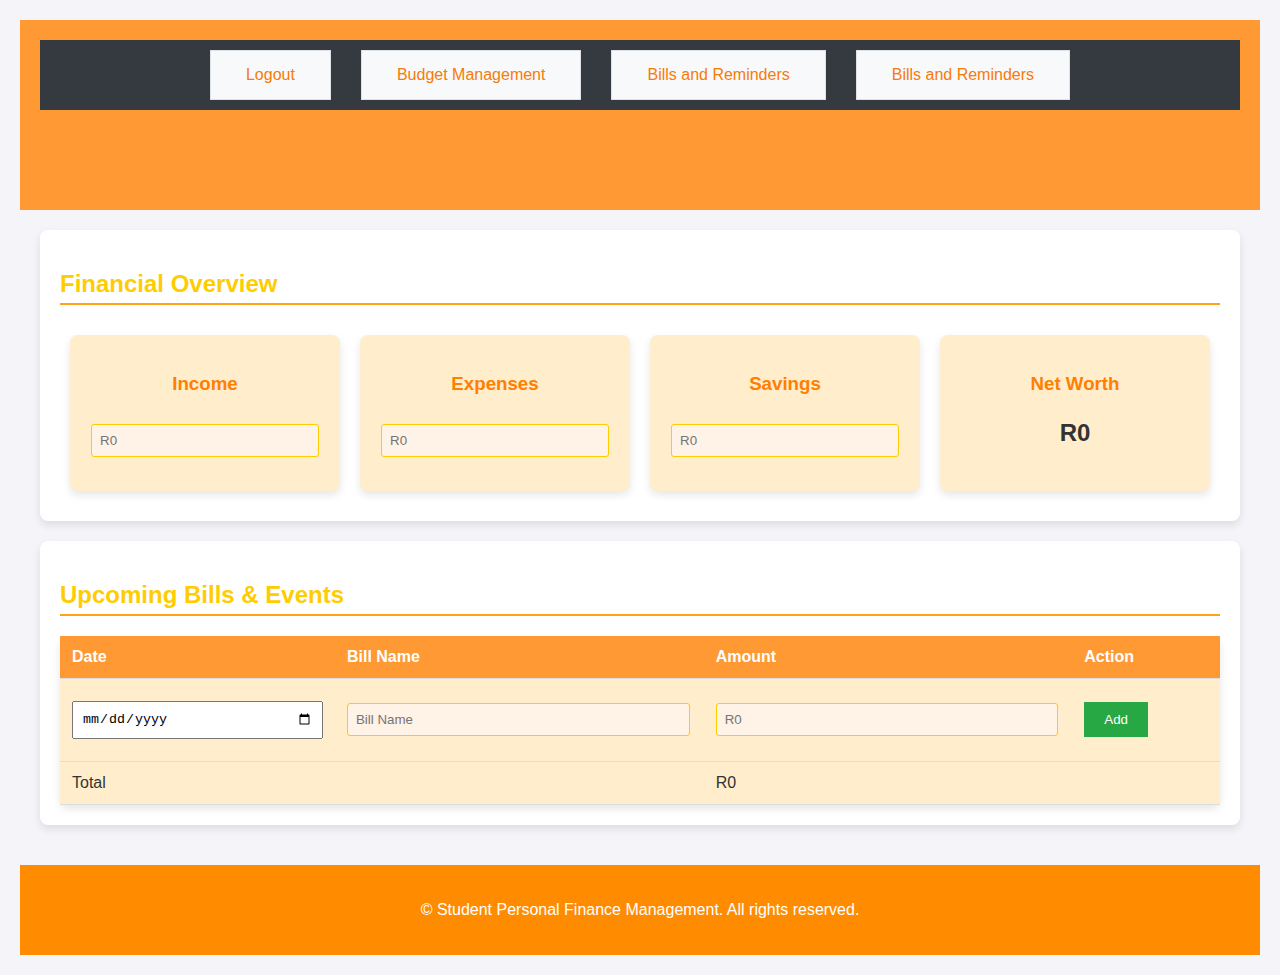
<file: index.html>
<!DOCTYPE html>
<html lang="en">

<head>
    <meta charset="UTF-8">
    <meta name="viewport" content="width=device-width, initial-scale=1.0">
    <title>Personal Finance Management</title>
    <link rel="stylesheet" href="style.css">
</head>

<body>
    <header class="header">
        <nav class="navbar">
            <ul>
                <li><a href="logout.html">Logout</a></li>
                <li><a href="budget_man.html">Budget Management</a></li>
                <li><a href="bills_rem.html">Bills and Reminders</a></li>
                <li><a href="bills_rem.html">Bills and Reminders</a></li>
            </ul>
        </nav>
        <h1>Personal Finance Management</h1>
    </header>
    <main class="dashboard">
        <section class="financial-overview">
            <h2>Financial Overview</h2>
            <div class="overview-cards">
                <div class="card">
                    <h3>Income</h3>
                    <input type="number" id="income" placeholder="R0" onchange="updateNetWorth()">
                </div>
                <div class="card">
                    <h3>Expenses</h3>
                    <input type="number" id="expenses" placeholder="R0" onchange="updateNetWorth()">
                </div>
                <div class="card">
                    <h3>Savings</h3>
                    <input type="number" id="savings" placeholder="R0" onchange="updateNetWorth()">
                </div>
                <div class="card">
                    <h3>Net Worth</h3>
                    <p id="netWorth">R0</p>
                </div>
            </div>
        </section>
        <section class="financial-calendar">
            <h2>Upcoming Bills & Events</h2>
            <table>
                <thead>
                    <tr>
                        <th>Date</th>
                        <th>Bill Name</th>
                        <th>Amount</th>
                        <th>Action</th>
                    </tr>
                </thead>
                <tbody id="bills-table">
                    <tr>
                        <td><input type="date" class="bill-date"></td>
                        <td><input type="text" class="bill-name" placeholder="Bill Name"></td>
                        <td><input type="number" class="bill-amount" placeholder="R0"></td>
                        <td><button onclick="addRow()">Add</button></td>
                    </tr>
                </tbody>
                <tfoot>
                    <tr>
                        <td colspan="2">Total</td>
                        <td colspan="2" id="total-amount">R0</td>
                    </tr>
                </tfoot>
            </table>
        </section>
    </main>
    <footer class="footer">
        <p>&copy; Student Personal Finance Management. All rights reserved.</p>
    </footer>

    <script>
        function updateNetWorth() {
            const income = parseFloat(document.getElementById('income').value) || 0;
            const expenses = parseFloat(document.getElementById('expenses').value) || 0;
            const savings = parseFloat(document.getElementById('savings').value) || 0;
            const netWorth = income - expenses + savings;
            document.getElementById('netWorth').innerText = `R${netWorth.toFixed(2)}`;
        }

        function addRow() {
            const table = document.getElementById('bills-table');
            const newRow = table.insertRow(table.rows.length - 1);

            const dateCell = newRow.insertCell(0);
            const nameCell = newRow.insertCell(1);
            const amountCell = newRow.insertCell(2);
            const actionCell = newRow.insertCell(3);

            const dateInput = document.createElement('input');
            dateInput.type = 'date';
            dateInput.className = 'bill-date';
            dateCell.appendChild(dateInput);

            const nameInput = document.createElement('input');
            nameInput.type = 'text';
            nameInput.className = 'bill-name';
            nameInput.placeholder = 'Bill Name';
            nameCell.appendChild(nameInput);

            const amountInput = document.createElement('input');
            amountInput.type = 'number';
            amountInput.className = 'bill-amount';
            amountInput.placeholder = 'R0';
            amountInput.onchange = updateTotalAmount;
            amountCell.appendChild(amountInput);

            const deleteButton = document.createElement('button');
            deleteButton.innerText = 'Delete';
            deleteButton.onclick = () => {
                newRow.remove();
                updateTotalAmount();
            };
            actionCell.appendChild(deleteButton);
        }

        function updateTotalAmount() {
            const amounts = document.querySelectorAll('.bill-amount');
            let total = 0;
            amounts.forEach(amount => {
                total += parseFloat(amount.value) || 0;
            });
            document.getElementById('total-amount').innerText = `R${total.toFixed(2)}`;
        }
    </script>
</body>

</html>
</file>
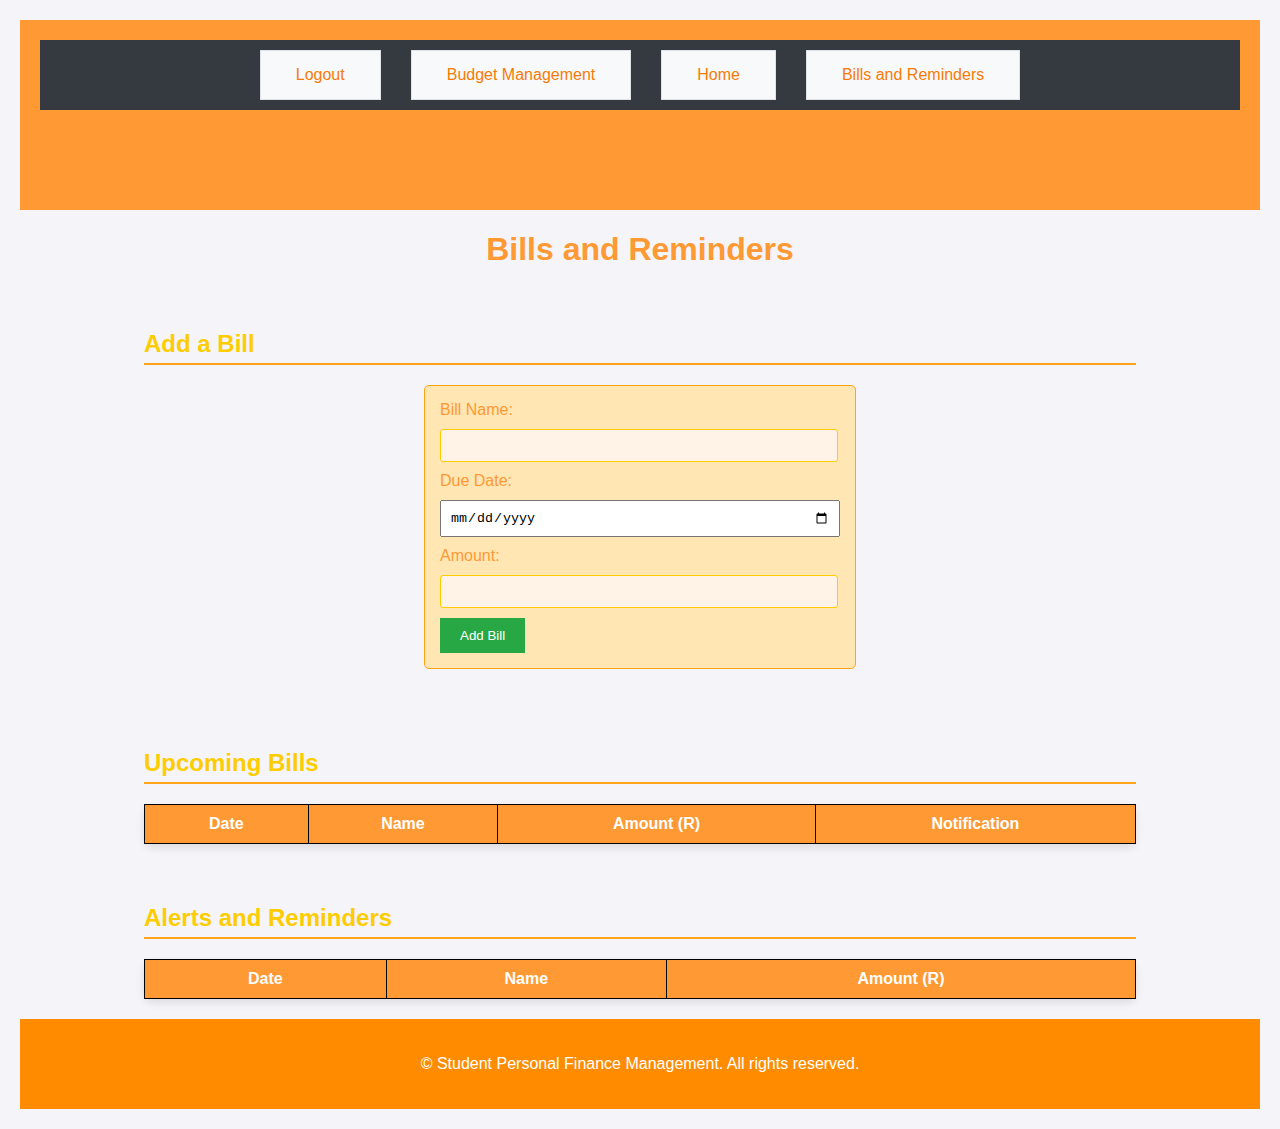
<file: bills_rem.html>
<!DOCTYPE html>
<html lang="en">

<head>
    <meta charset="UTF-8">
    <meta name="viewport" content="width=device-width, initial-scale=1.0">
    <title>Bills and Reminders</title>
    <link rel="stylesheet" href="style.css">
    <style>
        .container {
            display: flex;
            flex-direction: column;
            align-items: center;
        }
        .bill-form, .bills, .alerts {
            width: 80%;
            margin: 20px 0;
        }
        table {
            width: 100%;
            border-collapse: collapse;
        }
        table, th, td {
            border: 1px solid black;
        }
        th, td {
            padding: 10px;
            text-align: center;
        }
    </style>
</head>

<body>
    <header class="header">
        <nav class="navbar">
            <ul>
                <li><a href="logout.html">Logout</a></li>
                <li><a href="budget_man.html">Budget Management</a></li>
                <li><a href="index.html">Home</a></li>
                <li><a href="bills_rem.html">Bills and Reminders</a></li>
            </ul>
        </nav>
        <h1>Personal Finance Management</h1>
    </header>
    <div class="container">
        <h1>Bills and Reminders</h1>
        
        <div class="bill-form">
            <h2>Add a Bill</h2>
            <form id="billForm">
                <label for="billName">Bill Name:</label>
                <input type="text" id="billName" name="billName" required>
        
                <label for="dueDate">Due Date:</label>
                <input type="date" id="dueDate" name="dueDate" required>
        
                <label for="amount">Amount:</label>
                <input type="number" id="amount" name="amount" required>
        
                <button type="submit">Add Bill</button>
            </form>
        </div>
        
        <div class="bills">
            <h2>Upcoming Bills</h2>
            <table>
                <thead>
                    <tr>
                        <th>Date</th>
                        <th>Name</th>
                        <th>Amount (R)</th>
                        <th>Notification</th>
                    </tr>
                </thead>
                <tbody id="billList"></tbody>
            </table>
        </div>
        
        <div class="alerts">
            <h2>Alerts and Reminders</h2>
            <table>
                <thead>
                    <tr>
                        <th>Date</th>
                        <th>Name</th>
                        <th>Amount (R)</th>
                    </tr>
                </thead>
                <tbody id="alertList"></tbody>
            </table>
        </div>
    </div>
    <footer class="footer">
        <p>&copy; Student Personal Finance Management. All rights reserved.</p>
    </footer>

    <script>
        document.getElementById('billForm').addEventListener('submit', addBill);

        function addBill(event) {
            event.preventDefault();

            const billName = document.getElementById('billName').value;
            const dueDate = document.getElementById('dueDate').value;
            const amount = document.getElementById('amount').value;

            const billRow = document.createElement('tr');
            billRow.innerHTML = `
                <td>${dueDate}</td>
                <td>${billName}</td>
                <td>R${parseFloat(amount).toFixed(2)}</td>
                <td><button onclick="addReminder(this)">Remind Me</button></td>
            `;

            document.getElementById('billList').appendChild(billRow);
            sortTable('billList');
        }

        function addReminder(button) {
            const row = button.parentElement.parentElement.cloneNode(true);
            row.removeChild(row.lastElementChild); // Remove the "Remind Me" button

            document.getElementById('alertList').appendChild(row);
            sortTable('alertList');
        }

        function sortTable(tableId) {
            const table = document.getElementById(tableId);
            const rows = Array.from(table.querySelectorAll('tr'));

            rows.sort((a, b) => {
                const dateA = new Date(a.cells[0].innerText);
                const dateB = new Date(b.cells[0].innerText);
                return dateA - dateB;
            });

            rows.forEach(row => table.appendChild(row));
        }
    </script>
</body>

</html>
</file>
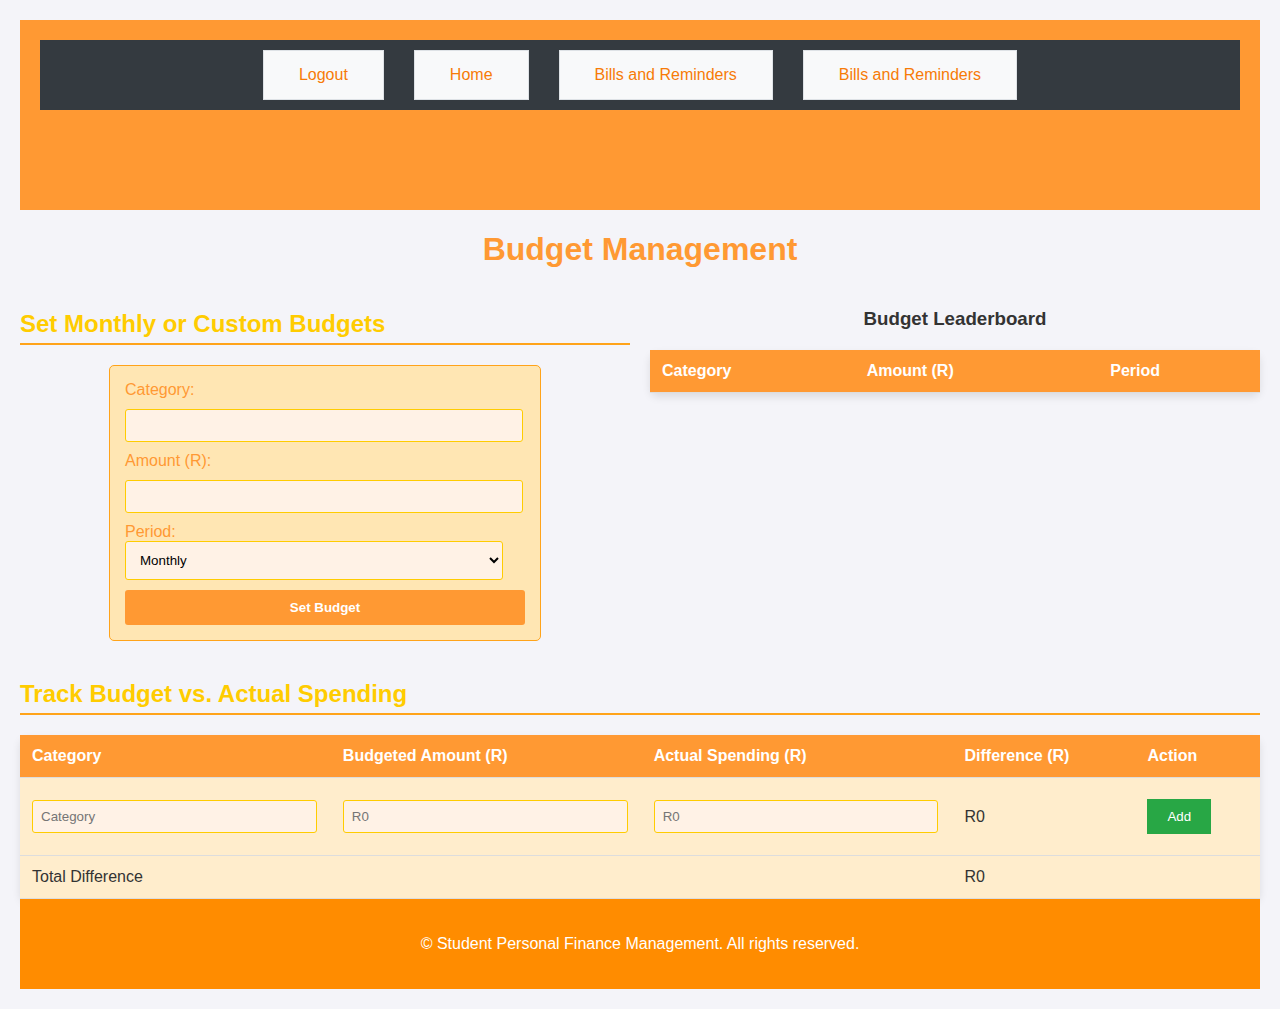
<file: budget_man.html>
<!DOCTYPE html>
<html lang="en">

<head>
    <meta charset="UTF-8">
    <meta name="viewport" content="width=device-width, initial-scale=1.0">
    <title>Budget Management</title>
    <link rel="stylesheet" type="text/css" href="style.css">
    <style>
        .forms-container {
            display: flex;
        }

        .form-container {
            flex: 1;
        }

        .leaderboard-container {
            flex: 1;
            padding-left: 20px;
        }

        .leaderboard-container h3 {
            text-align: center;
        }

        .leaderboard-container table {
            width: 100%;
        }
    </style>
</head>

<body>
    <header class="header">
        <nav class="navbar">
            <ul>
                <li><a href="logout.html">Logout</a></li>
                <li><a href="index.html">Home</a></li>
                <li><a href="bills_rem.html">Bills and Reminders</a></li>
                <li><a href="bills_rem.html">Bills and Reminders</a></li>
            </ul>
        </nav>
        <h1>Personal Finance Management</h1>
    </header>
    <h1>Budget Management</h1>

    <!-- Set Budget Form and Leaderboard -->
    <div class="forms-container">
        <div class="form-container">
            <h2>Set Monthly or Custom Budgets</h2>
            <form id="budget-form" onsubmit="setBudget(event)">
                <label for="budgetCategory">Category:</label>
                <input type="text" id="budgetCategory" name="budgetCategory" required><br>

                <label for="budgetAmount">Amount (R):</label>
                <input type="number" id="budgetAmount" name="budgetAmount" required><br>

                <label for="budgetPeriod">Period:</label>
                <select id="budgetPeriod" name="budgetPeriod" required>
                    <option value="monthly">Monthly</option>
                    <option value="custom">Custom</option>
                </select><br>

                <input type="submit" value="Set Budget">
            </form>
        </div>

        <div class="leaderboard-container">
            <h3>Budget Leaderboard</h3>
            <table id="leaderboard-table">
                <thead>
                    <tr>
                        <th>Category</th>
                        <th>Amount (R)</th>
                        <th>Period</th>
                    </tr>
                </thead>
                <tbody>
                    <!-- Leaderboard entries will be added here -->
                </tbody>
            </table>
        </div>
    </div>

    <!-- Track Budget vs Actual Spending -->
    <h2>Track Budget vs. Actual Spending</h2>
    <table>
        <thead>
            <tr>
                <th>Category</th>
                <th>Budgeted Amount (R)</th>
                <th>Actual Spending (R)</th>
                <th>Difference (R)</th>
                <th>Action</th>
            </tr>
        </thead>
        <tbody id="tracking-table">
            <tr>
                <td><input type="text" class="category" placeholder="Category"></td>
                <td><input type="number" class="budgeted-amount" placeholder="R0" onchange="updateDifferences()"></td>
                <td><input type="number" class="actual-spending" placeholder="R0" onchange="updateDifferences()"></td>
                <td class="difference">R0</td>
                <td><button onclick="addRow()">Add</button></td>
            </tr>
        </tbody>
        <tfoot>
            <tr>
                <td colspan="3">Total Difference</td>
                <td colspan="2" id="total-difference">R0</td>
            </tr>
        </tfoot>
    </table>

    <footer class="footer">
        <p>&copy; Student Personal Finance Management. All rights reserved.</p>
    </footer>

    <script>
        function addRow() {
            const table = document.getElementById('tracking-table');
            const newRow = table.insertRow(table.rows.length - 1);

            const categoryCell = newRow.insertCell(0);
            const budgetedCell = newRow.insertCell(1);
            const actualCell = newRow.insertCell(2);
            const differenceCell = newRow.insertCell(3);
            const actionCell = newRow.insertCell(4);

            const categoryInput = document.createElement('input');
            categoryInput.type = 'text';
            categoryInput.className = 'category';
            categoryInput.placeholder = 'Category';
            categoryCell.appendChild(categoryInput);

            const budgetedInput = document.createElement('input');
            budgetedInput.type = 'number';
            budgetedInput.className = 'budgeted-amount';
            budgetedInput.placeholder = 'R0';
            budgetedInput.onchange = updateDifferences;
            budgetedCell.appendChild(budgetedInput);

            const actualInput = document.createElement('input');
            actualInput.type = 'number';
            actualInput.className = 'actual-spending';
            actualInput.placeholder = 'R0';
            actualInput.onchange = updateDifferences;
            actualCell.appendChild(actualInput);

            const differenceText = document.createElement('span');
            differenceText.className = 'difference';
            differenceText.innerText = 'R0';
            differenceCell.appendChild(differenceText);

            const deleteButton = document.createElement('button');
            deleteButton.innerText = 'Delete';
            deleteButton.onclick = () => {
                newRow.remove();
                updateDifferences();
            };
            actionCell.appendChild(deleteButton);
        }

        function updateDifferences() {
            let totalDifference = 0;
            const rows = document.querySelectorAll('#tracking-table tr');
            rows.forEach(row => {
                const budgeted = parseFloat(row.querySelector('.budgeted-amount')?.value) || 0;
                const actual = parseFloat(row.querySelector('.actual-spending')?.value) || 0;
                const difference = budgeted - actual;
                row.querySelector('.difference').innerText = `${difference > 0 ? '+' : ''}R${difference.toFixed(2)}`;
                totalDifference += difference;
            });
            document.getElementById('total-difference').innerText = `${totalDifference > 0 ? '+' : ''}R${totalDifference.toFixed(2)}`;
        }

        function setBudget(event) {
            event.preventDefault();
            const category = document.getElementById('budgetCategory').value;
            const amount = parseFloat(document.getElementById('budgetAmount').value);
            const period = document.getElementById('budgetPeriod').value;

            const table = document.getElementById('leaderboard-table').getElementsByTagName('tbody')[0];
            const newRow = table.insertRow();
            const categoryCell = newRow.insertCell(0);
            const amountCell = newRow.insertCell(1);
            const periodCell = newRow.insertCell(2);

            categoryCell.innerText = category;
            amountCell.innerText = `R${amount.toFixed(2)}`;
            periodCell.innerText = period.charAt(0).toUpperCase() + period.slice(1); // Capitalize the first letter

            const rowsArray = Array.from(table.rows);

            rowsArray.sort((a, b) => {
                const amountA = parseFloat(a.cells[1].innerText.replace('R', ''));
                const amountB = parseFloat(b.cells[1].innerText.replace('R', ''));
                return amountB - amountA;
            });

            rowsArray.forEach(row => table.appendChild(row)); // Append sorted rows

            document.getElementById('budget-form').reset(); // Reset the form
        }
    </script>
</body>

</html>
</file>
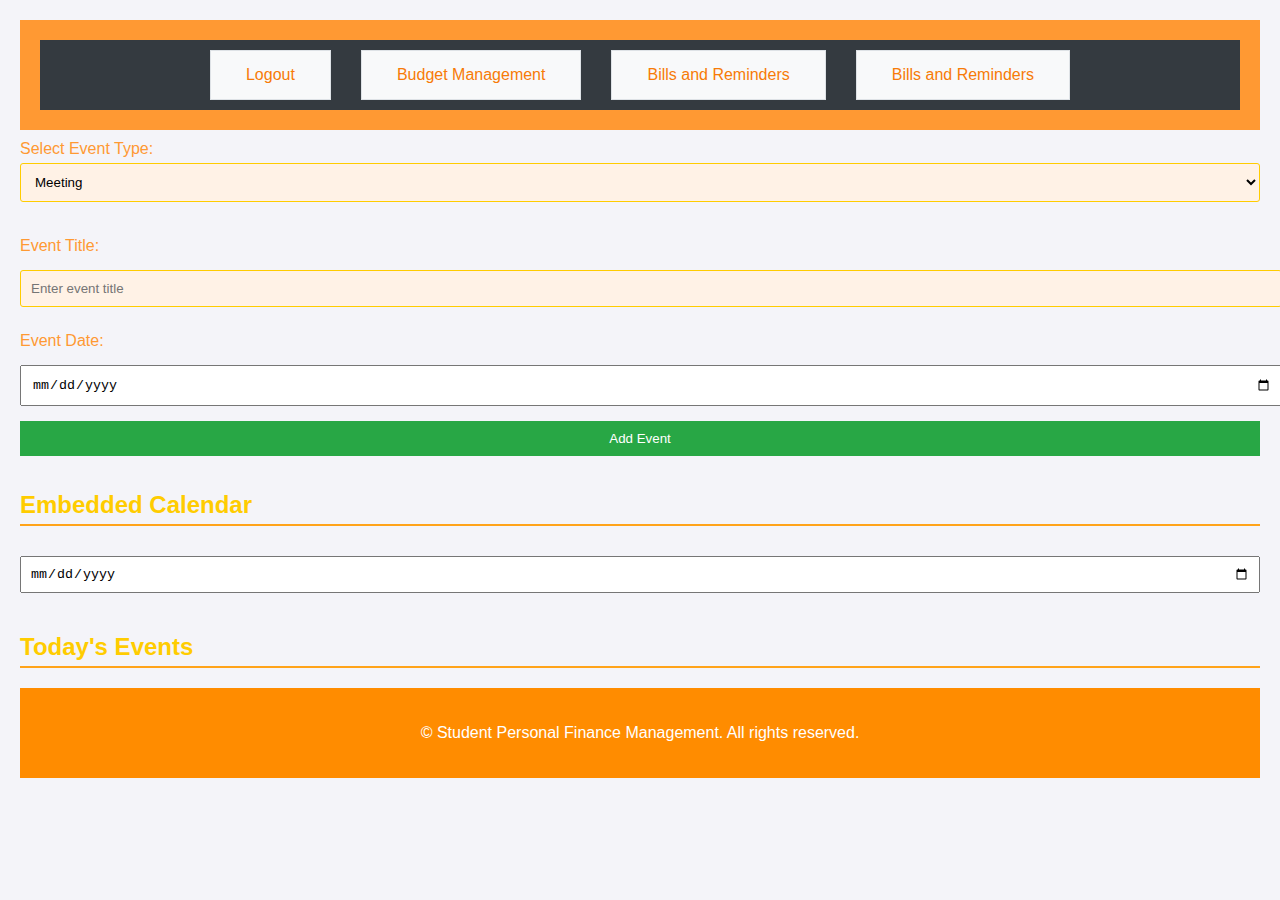
<file: Daily_diary.html>
<!DOCTYPE html>
<html lang="en">
<head>
    <meta charset="UTF-8">
    <meta name="viewport" content="width=device-width, initial-scale=1.0">
    <title>Daily Diary Reminder</title>
    <link rel="stylesheet" href="style.css">
</head>
<body>
    <header class="header">
        <nav class="navbar">
            <ul>
                <li><a href="logout.html">Logout</a></li>
                <li><a href="budget_man.html">Budget Management</a></li>
                <li><a href="bills_rem.html">Bills and Reminders</a></li>
                <li><a href="index.html">Bills and Reminders</a></li>
            </ul>
        </nav>
    </header>
    <div class="container">
        <div class="dropdown">
            <label for="eventType">Select Event Type:</label>
            <select id="eventType">
                <option value="meeting">Meeting</option>
                <option value="task">Task</option>
                <option value="appointment">Appointment</option>
            </select>
        </div>

        <div class="event-form">
            <label for="eventTitle">Event Title:</label>
            <input type="text" id="eventTitle" placeholder="Enter event title">

            <label for="eventDate">Event Date:</label>
            <input type="date" id="eventDate">

            <button type="button" onclick="addEvent()">Add Event</button>
        </div>

        <div class="calendar">
            <h2>Embedded Calendar</h2>
            <input type="date" id="calendar" onchange="syncDateWithEvent()">
        </div>

        <h2>Today's Events</h2>
        <ul class="events-list" id="eventsList">
            <!-- Events will be listed here -->
        </ul>
    </div>

    <script>
        function addEvent() {
            const eventType = document.getElementById('eventType').value;
            const eventTitle = document.getElementById('eventTitle').value;
            const eventDate = document.getElementById('eventDate').value;

            if (!eventTitle || !eventDate) {
                alert('Please fill in both the event title and date.');
                return;
            }

            const eventList = document.getElementById('eventsList');
            const listItem = document.createElement('li');
            listItem.innerHTML = `
                <span>${eventDate} - ${eventType}: ${eventTitle}</span>
                <button onclick="removeEvent(this)">Cancel</button>
            `;
            eventList.appendChild(listItem);

            // Clear the form inputs
            document.getElementById('eventTitle').value = '';
            document.getElementById('eventDate').value = '';
        }

        function removeEvent(button) {
            const listItem = button.parentElement;
            listItem.remove();
        }

        function syncDateWithEvent() {
            const calendarDate = document.getElementById('calendar').value;
            document.getElementById('eventDate').value = calendarDate;
        }
    </script>
      <footer class="footer">
        <p>&copy; Student Personal Finance Management. All rights reserved.</p>
      </footer>
</body>
</html>
</file>
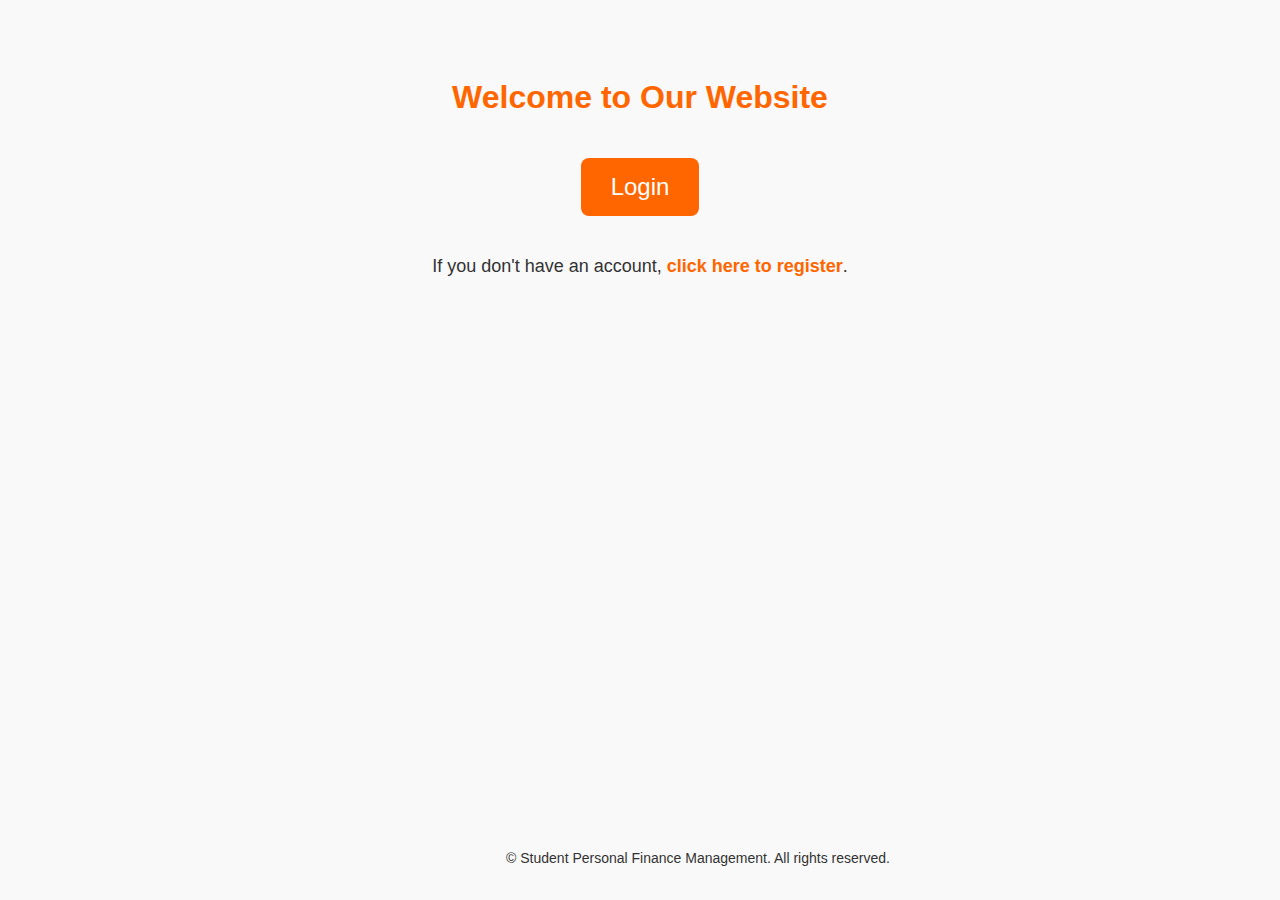
<file: home.html>
<!DOCTYPE html>
<html>
<head>
    <title>Home Page</title>
    <style>
        body {
            font-family: Arial, sans-serif;
            background-color: #f9f9f9;
            color: #333;
            text-align: center;
            padding: 50px;
        }
        h1 {
            color: #ff6600; /* Primary color: Orange */
        }
        .big-link {
            display: inline-block;
            margin: 20px 0;
            font-size: 24px;
            color: white;
            background-color: #ff6600; /* Primary color: Orange */
            padding: 15px 30px;
            text-decoration: none;
            border-radius: 8px;
        }
        .register-text {
            margin-top: 20px;
            font-size: 18px;
            color: #333; /* Secondary color: Black */
        }
        .register-text a {
            color: #ff6600; /* Primary color: Orange */
            font-weight: bold;
            text-decoration: none;
        }
        footer.footer {
            position: absolute;
            bottom: 20px;
            width: 100%;
            text-align: center;
            font-size: 14px;
            color: #333; /* Secondary color: Black */
        }
    </style>
</head>
<body>
    <h1>Welcome to Our Website</h1>
    <a href="login.html" class="big-link">Login</a>
    <p class="register-text">If you don't have an account, <a href="signup.html">click here to register</a>.</p>
    <footer class="footer">
        <p>&copy; Student Personal Finance Management. All rights reserved.</p>
    </footer>
</body>
</html>
</file>
<file: style.css>
/* Basic reset and styling */
body {
    font-family: Arial, sans-serif;
    background-color: #f4f4f9;
    color: #333;
    margin: 0;
    padding: 20px; /* Ensuring there's space around the content */
}
.navbar {
    background-color: #343a40;
    padding: 10px 0;
  }
  
  .navbar ul {
    list-style-type: none;
    margin: 0;
    padding: 0;
    display: flex;
    justify-content: center;
  }
  
  .navbar ul li {
    margin: 0 15px;
  }
  
  .navbar ul li a {
    text-decoration: none;
    color: rgb(247, 123, 7);
    padding: 10px 20px;
  }
  
  .navbar ul li a:hover {
    background-color: #495057;
    border-radius: 3px;
  }

/* Header styling */
.header {
    background-color: #ff9933;
    color: white;
    text-align: center;
    padding: 20px;
}

/* Dashboard container */
.dashboard {
    padding: 20px;
}

/* Financial Overview styling */
.financial-overview,
.financial-calendar {
    background-color: #fff;
    border-radius: 8px;
    box-shadow: 0 4px 8px rgba(0, 0, 0, 0.1);
    margin-bottom: 20px;
    padding: 20px;
}

h1 {
    color: #ff9933; /* Consistent header color */
    text-align: center;
}

h2 {
    color: #ff9933; /* Consistent section title color */
}

.overview-cards {
    display: flex;
    justify-content: space-around;
    flex-wrap: wrap;
}

.card {
    flex: 1 1 200px;
    margin: 10px;
    padding: 20px;
    text-align: center;
    background-color: #ffedcc;
    border-radius: 8px;
    box-shadow: 0 4px 8px rgba(0, 0, 0, 0.1);
}

.card h3 {
    color: #ff7f00;
}

.card p {
    font-size: 24px;
    font-weight: bold;
}

/* Financial Calendar styling */
.financial-calendar ul {
    list-style-type: none;
    padding: 0;
}

.financial-calendar li {
    display: flex;
    justify-content: space-between;
    padding: 10px 0;
    border-bottom: 1px solid #ddd;
}

.financial-calendar li span {
    flex: 1;
}

.financial-calendar li span:nth-child(2) {
    text-align: center;
}

.financial-calendar li span:nth-child(3) {
    text-align: right;
}

/* Form styling if necessary in other parts of the page */
form {
    background-color: #ffe6b3; /* Light yellow for forms */
    padding: 15px;
    margin-bottom: 20px;
    border: 1px solid #ffa31a; /* Orange border */
    border-radius: 5px;
}

label {
    color: #ff9933; /* Orange labels */
}

input[type="text"],
input[type="password"] {
    width: calc(100% - 22px);
    padding: 10px;
    margin-bottom: 10px;
    border: 1px solid #ffcc00; /* Yellow border */
    border-radius: 3px;
    background-color: #fff2e6; /* Very light orange */
}

input[type="submit"] {
    width: 100%;
    padding: 10px;
    background-color: #ff9933; /* Orange buttons */
    border: none;
    border-radius: 3px;
    color: white;
    font-weight: bold;
    cursor: pointer;
}

input[type="submit"]:hover {
    background-color: #ff7f00; /* Darker orange on hover */
}

form {
    background-color: #ffe6b3; /* Light yellow for forms */
    padding: 15px;
    margin-bottom: 20px;
    border: 1px solid #ffa31a; /* Orange border */
    border-radius: 5px;
}

label {
    color: #ff9933; /* Orange labels */
}
h2 {
    color: #ffcc00; /* Yellow */
    border-bottom: 2px solid #ffa31a; /* Orange border */
    padding-bottom: 5px;
}

input[type="text"],
input[type="password"] {
    width: calc(100% - 22px);
    padding: 10px;
    margin-bottom: 10px;
    border: 1px solid #ffcc00; /* Yellow border */
    border-radius: 3px;
    background-color: #fff2e6; /* Very light orange */
}

input[type="submit"] {
    width: 100%;
    padding: 10px;
    background-color: #ff9933; /* Orange buttons */
    border: none;
    border-radius: 3px;
    color: white;
    font-weight: bold;
    cursor: pointer;
}

input[type="submit"]:hover {
    background-color: #ff7f00; /* Darker orange on hover */
}

/* Form styling */
form {
    background-color: #ffe6b3; /* Light yellow for forms */
    padding: 15px;
    margin-bottom: 20px;
    border: 1px solid #ffa31a; /* Orange border */
    border-radius: 5px;
    max-width: 400px;
    margin-left: auto;
    margin-right: auto;
}

label {
    color: #ff9933; /* Orange labels */
}

input[type="text"],
input[type="number"],
select {
    width: calc(100% - 22px);
    padding: 10px;
    margin-bottom: 10px;
    border: 1px solid #ffcc00; /* Yellow border */
    border-radius: 3px;
    background-color: #fff2e6; /* Very light orange */
}

input[type="submit"] {
    width: 100%;
    padding: 10px;
    background-color: #ff9933; /* Orange buttons */
    border: none;
    border-radius: 3px;
    color: white;
    font-weight: bold;
    cursor: pointer;
}

input[type="submit"]:hover {
    background-color: #ff7f00; /* Darker orange on hover */
}

/* Table styling */
table {
    width: 100%;
    border-collapse: collapse;
    margin-top: 20px;
    background-color: #fff;
    border-radius: 8px;
    box-shadow: 0 4px 8px rgba(0, 0, 0, 0.1);
}

th, td {
    text-align: left;
    padding: 12px;
    border-bottom: 1px solid #ddd;
}

th {
    background-color: #ff9933;
    color: white;
}

td {
    background-color: #ffedcc;
    color: #333;
}

tbody tr:nth-child(even) td {
    background-color: #ffe6b3; /* Light yellow for alternate rows */
}
input[type="text"], input[type="date"], input[type="number"] {
    width: calc(100% - 20px);
    padding: 8px;
    margin: 10px 0;
  }
  button {
    padding: 10px 20px;
    background-color: #28a745;
    color: white;
    border: none;
    cursor: pointer;
  }
  button:hover {
    background-color: #218838;
  }
  ul {
    list-style-type: none;
    padding: 0;
  }
  li {
    padding: 15px;
    background-color: #f8f9fa;
    margin: 10px 0;
    border: 1px solid #dee2e6;
  }
  .logout-container {
    display: flex;
    justify-content: center;
    align-items: center;
    height: 70vh;
}

.logout-box {
    background-color: #fff;
    border: 2px solid #ff8c00;
    padding: 40px;
    text-align: center;
    box-shadow: 0 4px 8px rgba(0, 0, 0, 0.1);
    border-radius: 10px;
}

.logout-box h2 {
    color: #ff8c00;
    margin-bottom: 20px;
}

#logout-button {
    background-color: #ff8c00;
    color: #fff;
    border: none;
    padding: 10px 20px;
    cursor: pointer;
    font-size: 16px;
    border-radius: 5px;
    transition: background-color 0.3s;
    margin-bottom: 10px;
}

#logout-button:hover {
    background-color: #e07b00;
}

.cancel-link {
    display: block;
    color: #ff8c00;
    text-decoration: none;
    margin-top: 20px;
    font-size: 16px;
}

.cancel-link:hover {
    text-decoration: underline;
}
.dropdown {
    margin-bottom: 20px;
}

.dropdown label, .event-form label {
    display: block;
    margin: 10px 0 5px;
}

.dropdown select, .event-form input, .event-form button {
    width: 100%;
    padding: 10px;
    margin-bottom: 15px;
}

.calendar {
    margin-bottom: 30px;
}

.events-list {
    list-style-type: none;
    padding: 0;
}

.events-list li {
    background-color: #f1f1f1;
    margin: 10px 0;
    padding: 10px;
    border-left: 5px solid #ff8c00;
}

.events-list button {
    background-color: #e07b00;
    color: #fff;
    border: none;
    padding: 5px 10px;
    cursor: pointer;
    float: right;
}

.events-list button:hover {
    background-color: #c96500;
}
.footer {
    background-color: #ff8c00;
    color: #fff;
    text-align: center;
    padding: 20px 0;
    position: relative;
    width: 100%;
    bottom: 0;
  }
</file>
